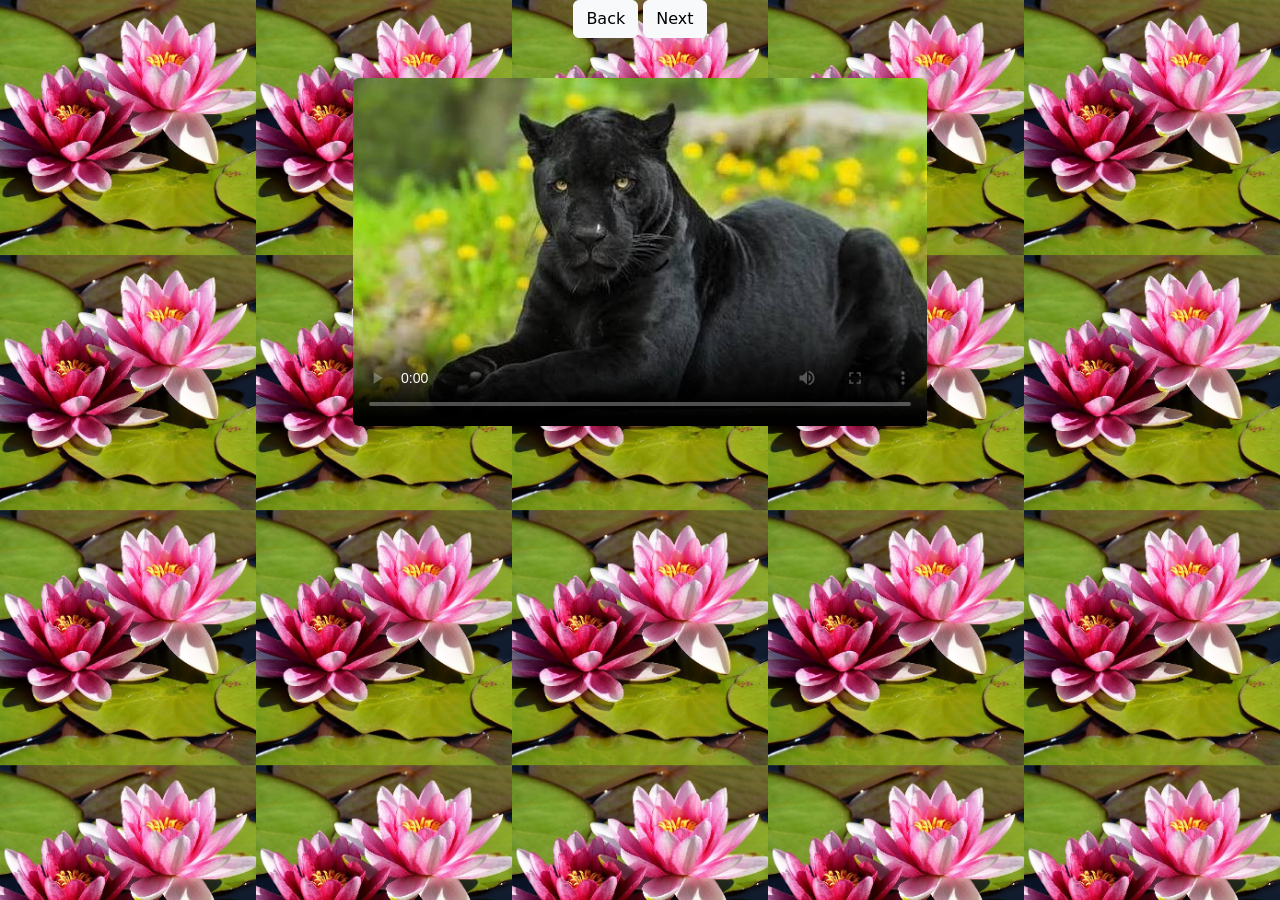
<file: gallery.html>
<!DOCTYPE html>
<html lang="en">
<head>
    <meta charset="UTF-8">
    <meta name="viewport" content="width=device-width, initial-scale=1.0">
    <title>Birthday Video ❤️</title>
    <link rel="stylesheet" href="style1.css">
    <link href="https://cdn.jsdelivr.net/npm/bootstrap@5.3.8/dist/css/bootstrap.min.css" rel="stylesheet">
</head>
<body class="bg-dark bg">
    <center>
        <a href="index.html" class="btn btn-light mb-3"> Back</a>
        <a href="message.html" class="btn btn-light mb-3"> Next</a>
    </center>
    <div class="container text-center py-4 w-500">
        <video src="Birthday Celebration.mp4" poster="pinky.jpg" class=" rounded" controls autoplay></video>
    </div>
</body>
</html>
</file>
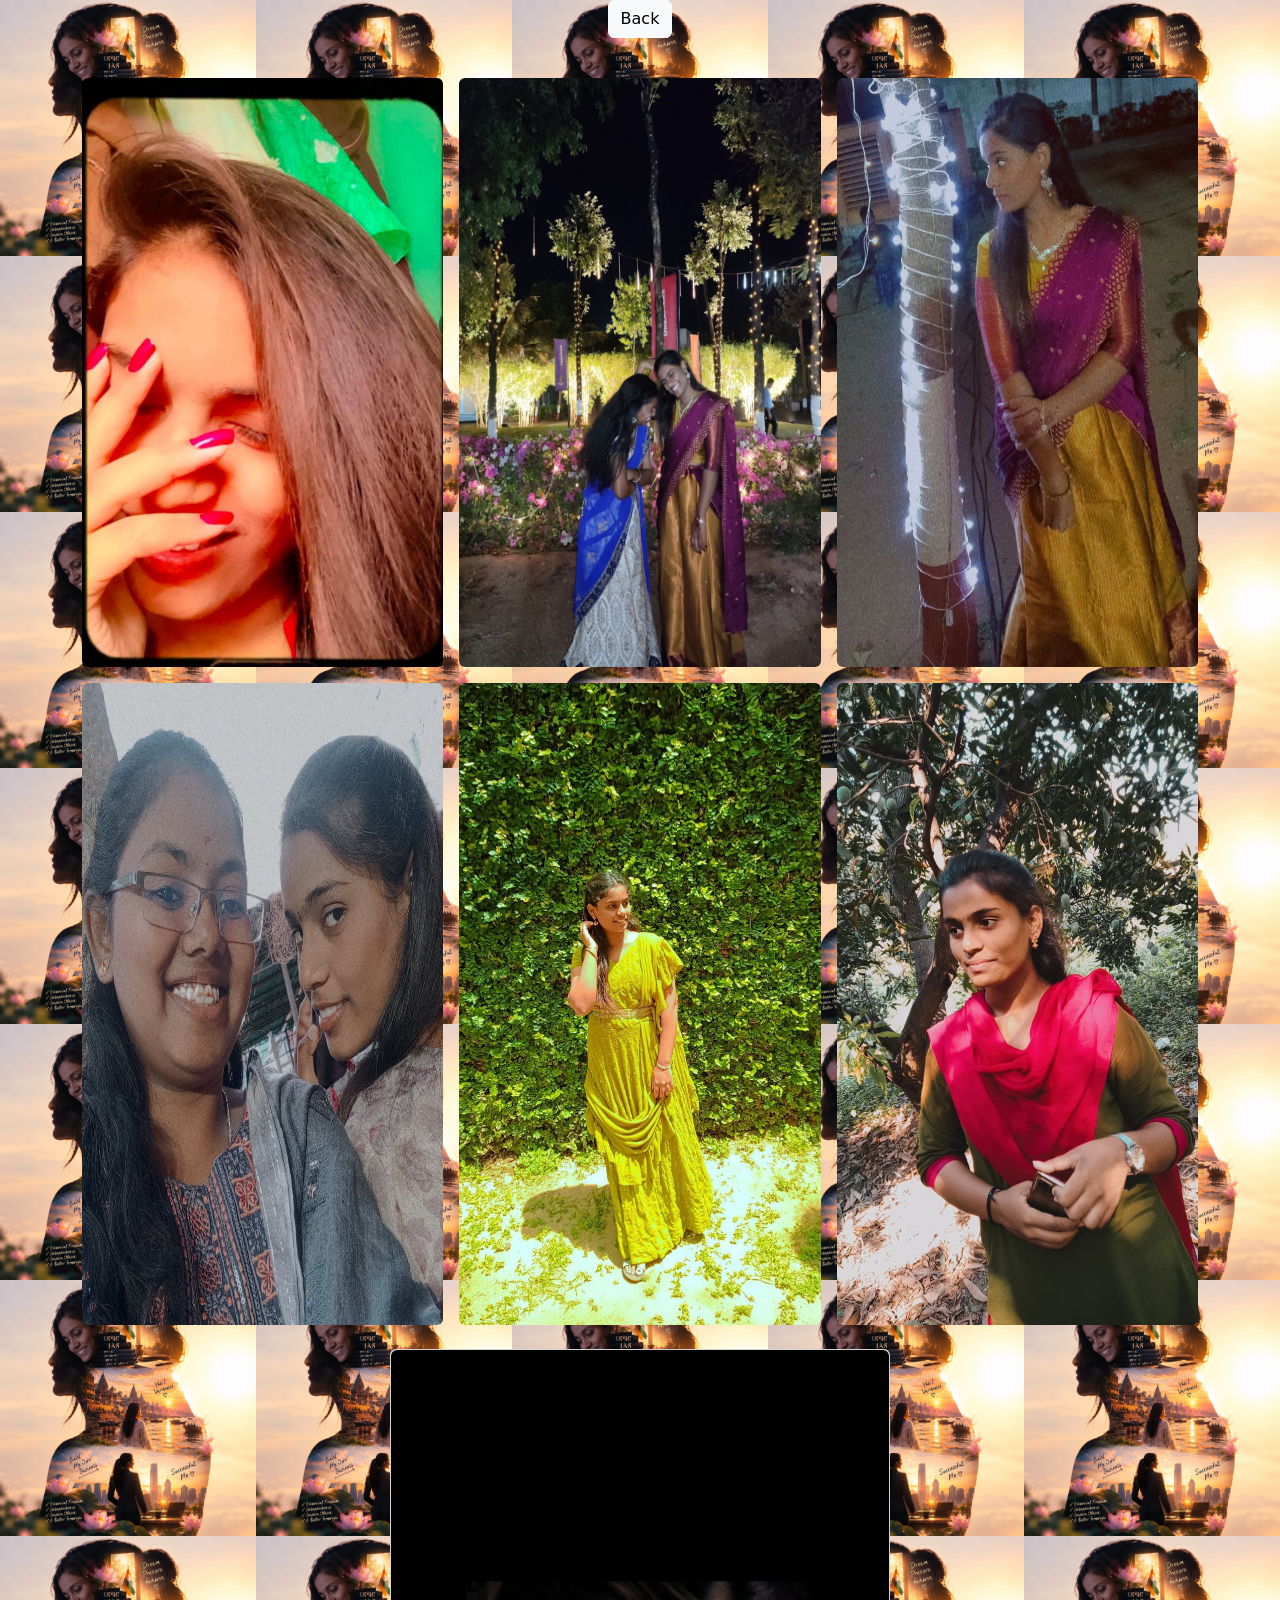
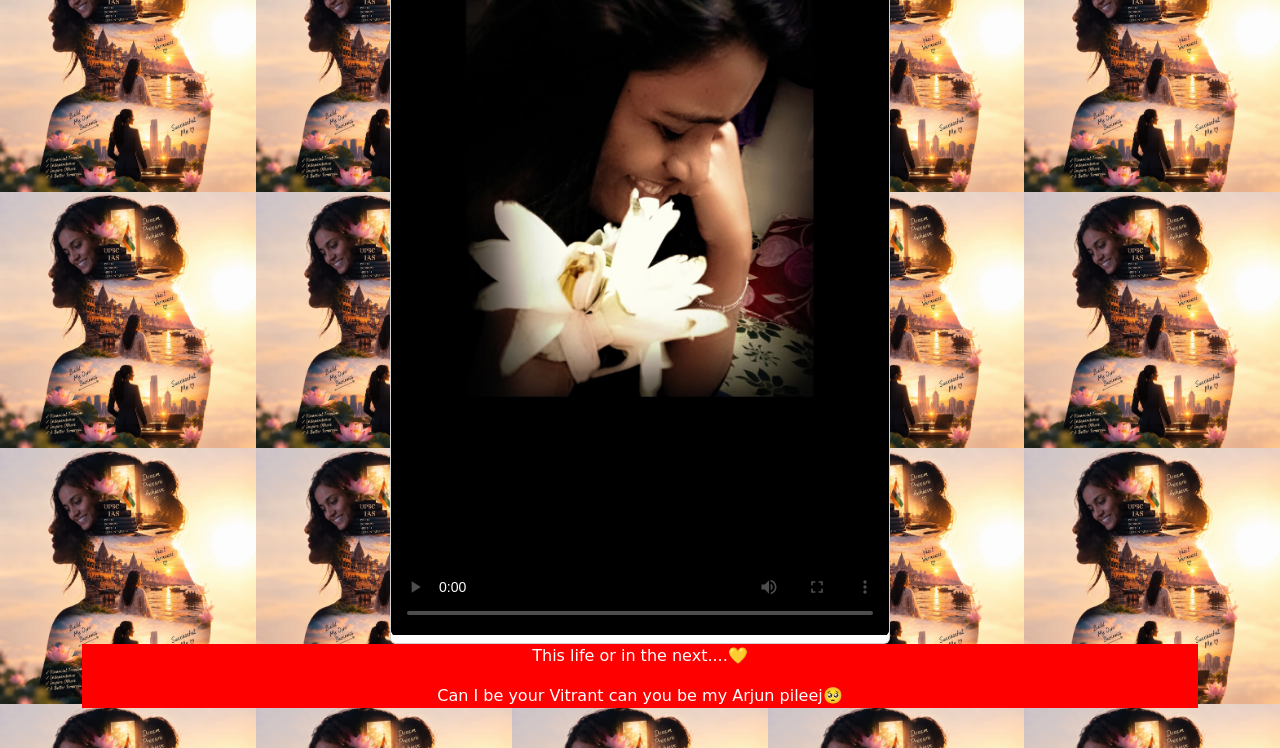
<file: message.html>
<!DOCTYPE html>
<html lang="en">
<head>
    <meta charset="UTF-8">
    <meta name="viewport" content="width=device-width, initial-scale=1.0">
    <title>Message ❤️</title>
    <link rel="stylesheet" href="style1.css">
    <link href="https://cdn.jsdelivr.net/npm/bootstrap@5.3.8/dist/css/bootstrap.min.css" rel="stylesheet">
</head>
<body class="bg-secondary">
    <center>
        <a href="gallery.html" class="btn btn-light mb-3"> Back</a>
    </center>
    <div class="container mt-4">
        <div class="row g-3">
            <div class="col-md-4 gallery-image">
                <img src="photo7.jpeg" class="img-fluid rounded w-100 h-80">
            </div>
            <div class="col-md-4 gallery-image">
                <img src="photo8.jpeg" class="img-fluid rounded w-100 h-100">
            </div>
            <div class="col-md-4 gallery-image">
                <img src="3.jpeg" class="img-fluid rounded w-100 h-100">
            </div>
            <div class="col-md-4 gallery-image">
                <img src="1.jpeg" class="img-fluid rounded w-100 h-100">
            </div>
            <div class="col-md-4 gallery-image">
                <img src="5.jpeg" class="img-fluid rounded w-100 h-100">
            </div>
            <div class="col-md-4 gallery-image">
                <img src="11.jpeg" class="img-fluid rounded w-100 h-100">
            </div>
        </div>
    </div>
       <div class="container py-4">
    <div class="card mx-auto" style="max-width: 500px;">
        <div class="row g-0">
            <div class="col-md-12">
                <video src="video4.mp4" poster="photo5.jpeg" class="img-fluid rounded w-100" controls>
                </video>
            </div>
        </div>
    </div>
    <div class="me"><center>
        <p>  This life or in the next....💛</p>    
        <p>  Can I be your Vitrant can you be my Arjun  pileej🥺</p>
        </center>
    </div>
    <script src="https://cdn.jsdelivr.net/npm/bootstrap@5.3.8/dist/js/bootstrap.bundle.min.js"></script>
</body>
</html>
</file>
<file: style1.css>
.gallery-image {
    opacity: 0;
    transform: translateY(30px);
    animation: imageShow 1s ease forwards;
}
.gallery-image:nth-child(1) {
    animation-delay: 0s;
}
.gallery-image:nth-child(2) {
    animation-delay: 1s;
}
.gallery-image:nth-child(3) {
    animation-delay: 2s;
}
.gallery-image:nth-child(4) {
    animation-delay: 3s;
}
.gallery-image:nth-child(5) {
    animation-delay: 4s;
}
.gallery-image:nth-child(6) {
    animation-delay: 5s;
}
@keyframes imageShow {
    to {
        opacity: 1;
        transform: translateY(0);
    }
}
body{
    background-image: url(33.jpeg);
    background-repeat: repeat;
    background-size:  20% auto;
}
.bg{
    background-image: url(lotus.jpg);
    background-repeat: repeat;
    background-size: 20% auto;
}
.me{
    background-color: red ;
    color: white;
}
</file>
